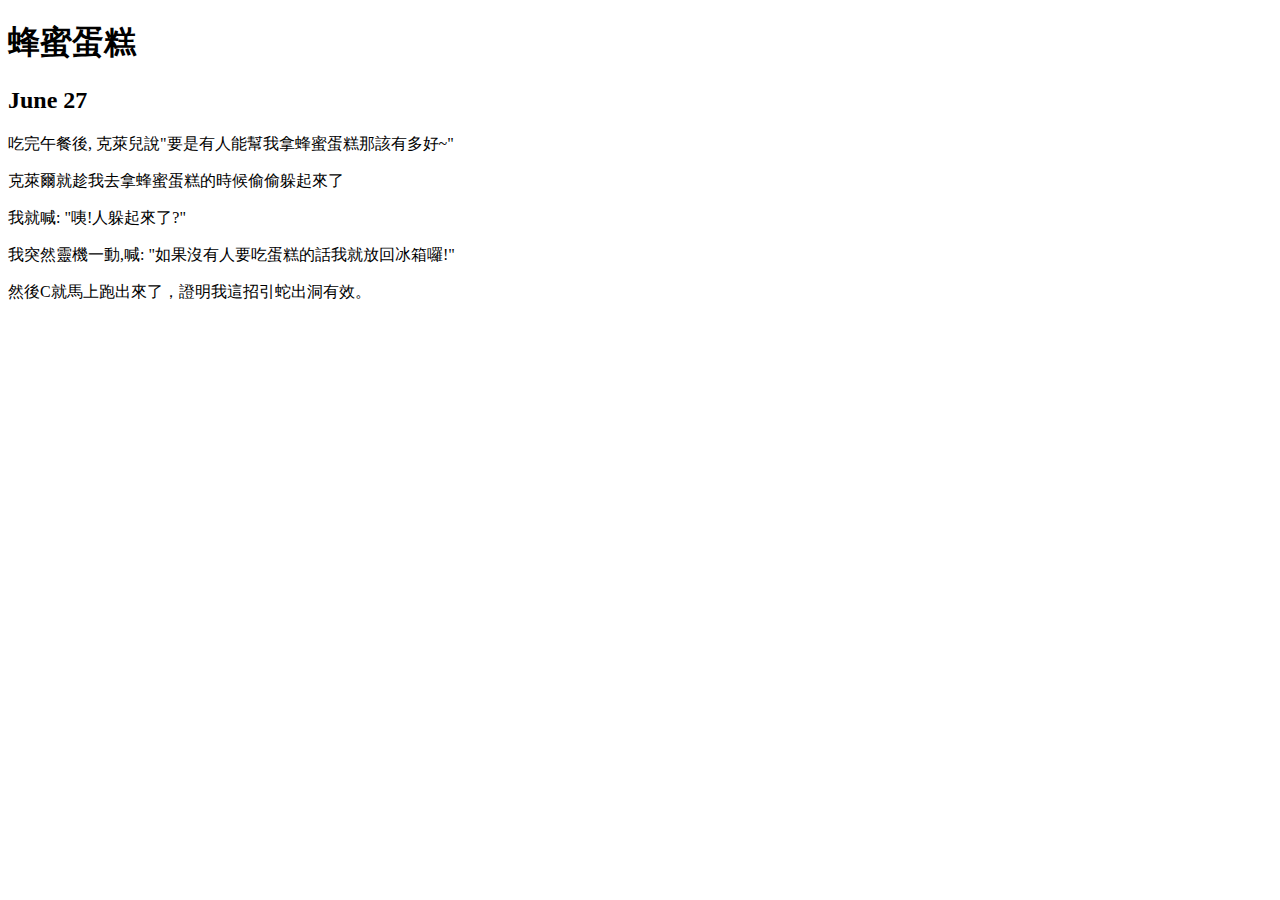
<file: index.html>
<!DOCTYPE html>
<html>
    <head>
        <title>Danny & Cliare</title>
    </head>
    <body>
        <h1>蜂蜜蛋糕</h1>
        <h2>June 27</h2>
        <p>吃完午餐後, 克萊兒說"要是有人能幫我拿蜂蜜蛋糕那該有多好~"</p>
        <p>克萊爾就趁我去拿蜂蜜蛋糕的時候偷偷躲起來了</p>
        <p>我就喊: "咦!人躲起來了?"</p>
        <p>我突然靈機一動,喊: "如果沒有人要吃蛋糕的話我就放回冰箱囉!"</p>
        <p>然後C就馬上跑出來了，證明我這招引蛇出洞有效。</p>
    </body>
</html>
</file>
